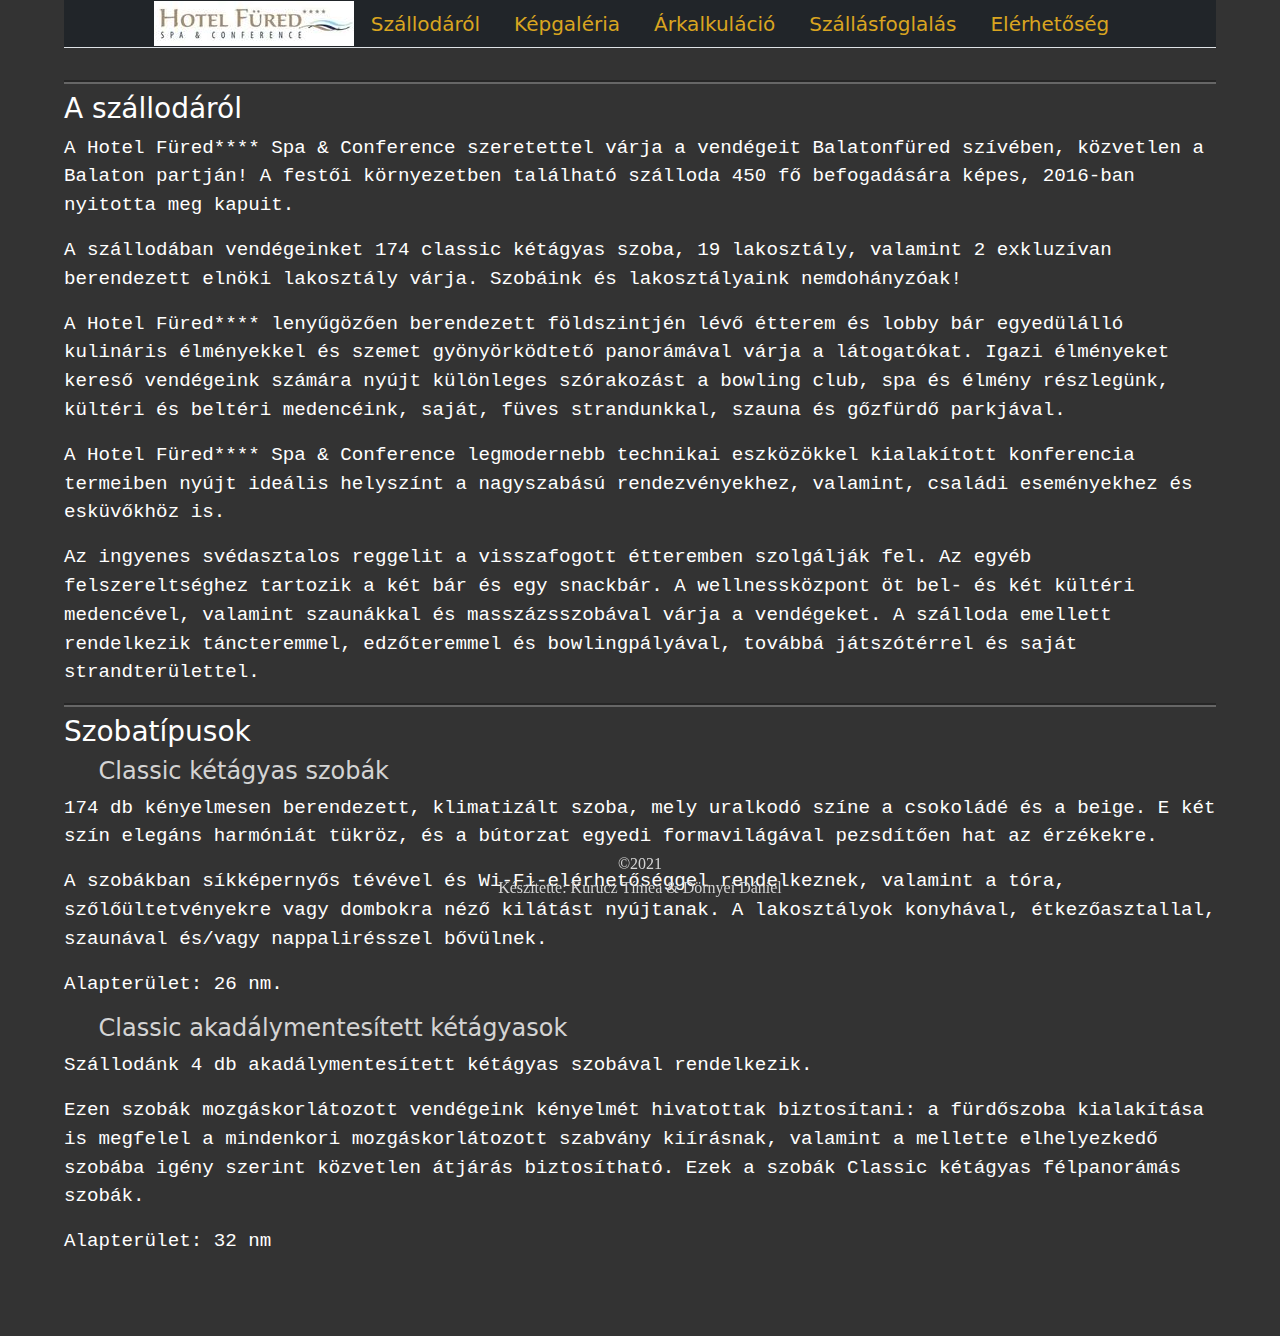
<file: index.html>
<!DOCTYPE html>
<html lang="hu">

<head>
  <meta charset="UTf-8">
  <title>Szállodafoglaló</title>
  <link rel="stylesheet" href="/css/bootstrap-grid.css">
  <link rel="stylesheet" href="/css/bootstrap.min.css">
  <link rel="stylesheet" href="/css/sajat.css">
  <script src="/js/bootstrap.min.js"></script>
</head>

<body>
  <ul class="nav nav-tabs bg-dark" id="navbar">
    <img src="../img/logo.jfif" alt="A hotel logója" class="fejleckep">
    <li class="nav-item">
      <a class="nav-link" aria-current="page" href="/index.html">Szállodáról</a>
    </li>

    <li class="nav-item">
      <a class="nav-link" aria-current="page" href="/html/kepgaleria.html">Képgaléria</a>
    </li>
    <li class="nav-item">
      <a class="nav-link" href="/html/arkalkulalas.html" aria-current="page">Árkalkuláció</a>
    </li>
    <li class="nav-item">
      <a class="nav-link" href="/html/szallasfoglalas.html" aria-current="page">Szállásfoglalás</a>
    </li>
    <li class="nav-item">
      <a class="nav-link" href="/html/elerhetoseg.html" aria-current="page">Elérhetőség</a>
    </li>


  </ul>
  <br>
  <hr id="hr1">
  <h3> A szállodáról </h3>

  <p>
    A Hotel Füred**** Spa & Conference szeretettel várja a vendégeit Balatonfüred szívében, közvetlen a Balaton partján!
    A festői környezetben található szálloda 450 fő befogadására képes, 2016-ban nyitotta meg kapuit.</p>
  <p> A szállodában vendégeinket 174 classic kétágyas szoba, 19 lakosztály, valamint 2 exkluzívan berendezett elnöki
    lakosztály várja. Szobáink és lakosztályaink nemdohányzóak!
  </p>
  <p>
    A Hotel Füred**** lenyűgözően berendezett földszintjén lévő étterem és lobby bár egyedülálló kulináris élményekkel
    és szemet gyönyörködtető panorámával várja a látogatókat.

    Igazi élményeket kereső vendégeink számára nyújt különleges szórakozást a bowling club, spa és élmény részlegünk,
    kültéri és beltéri medencéink, saját, füves strandunkkal, szauna és gőzfürdő parkjával.
  </p>
  <p>
    A Hotel Füred**** Spa & Conference legmodernebb technikai eszközökkel kialakított konferencia termeiben nyújt
    ideális helyszínt a nagyszabású rendezvényekhez, valamint, családi eseményekhez és esküvőkhöz is.
  </p>
  <p>
    Az ingyenes svédasztalos reggelit a visszafogott étteremben szolgálják fel. Az egyéb felszereltséghez tartozik a két
    bár és egy snackbár. A wellnessközpont öt bel- és két kültéri medencével, valamint szaunákkal és masszázsszobával
    várja a vendégeket. A szálloda emellett rendelkezik táncteremmel, edzőteremmel és bowlingpályával, továbbá
    játszótérrel és saját strandterülettel.
  </p>
  <hr>
  <h3>Szobatípusok </h3>
  <h4>Classic kétágyas szobák</h4>
  <p>
    174 db kényelmesen berendezett, klimatizált szoba, mely uralkodó színe a csokoládé és a beige. E két szín elegáns
    harmóniát tükröz, és a bútorzat egyedi formavilágával pezsdítően hat az érzékekre.
  </p>
  <p>
    A szobákban síkképernyős tévével és Wi-Fi-elérhetőséggel rendelkeznek, valamint a tóra, szőlőültetvényekre vagy
    dombokra néző kilátást nyújtanak. A lakosztályok konyhával, étkezőasztallal, szaunával és/vagy nappalirésszel
    bővülnek.</p>
  </p>
  <p>
    Alapterület: 26 nm. <br>
  </p>
  <h4>Classic akadálymentesített kétágyasok</h4>
  <p>
    Szállodánk 4 db akadálymentesített kétágyas szobával rendelkezik. </p>
  <p>
    Ezen szobák mozgáskorlátozott vendégeink kényelmét hivatottak biztosítani: a fürdőszoba kialakítása is megfelel a
    mindenkori mozgáskorlátozott szabvány kiírásnak, valamint a mellette elhelyezkedő szobába igény szerint közvetlen
    átjárás biztosítható. Ezek a szobák Classic kétágyas félpanorámás szobák.
  </p>
  <p>
    Alapterület: 32 nm
  </p>
</body>
<footer id="lablec">
  ©2021 <br>
  Készítette: Kurucz Tímea & Dörnyei Dániel
</footer>

</html>
</file>
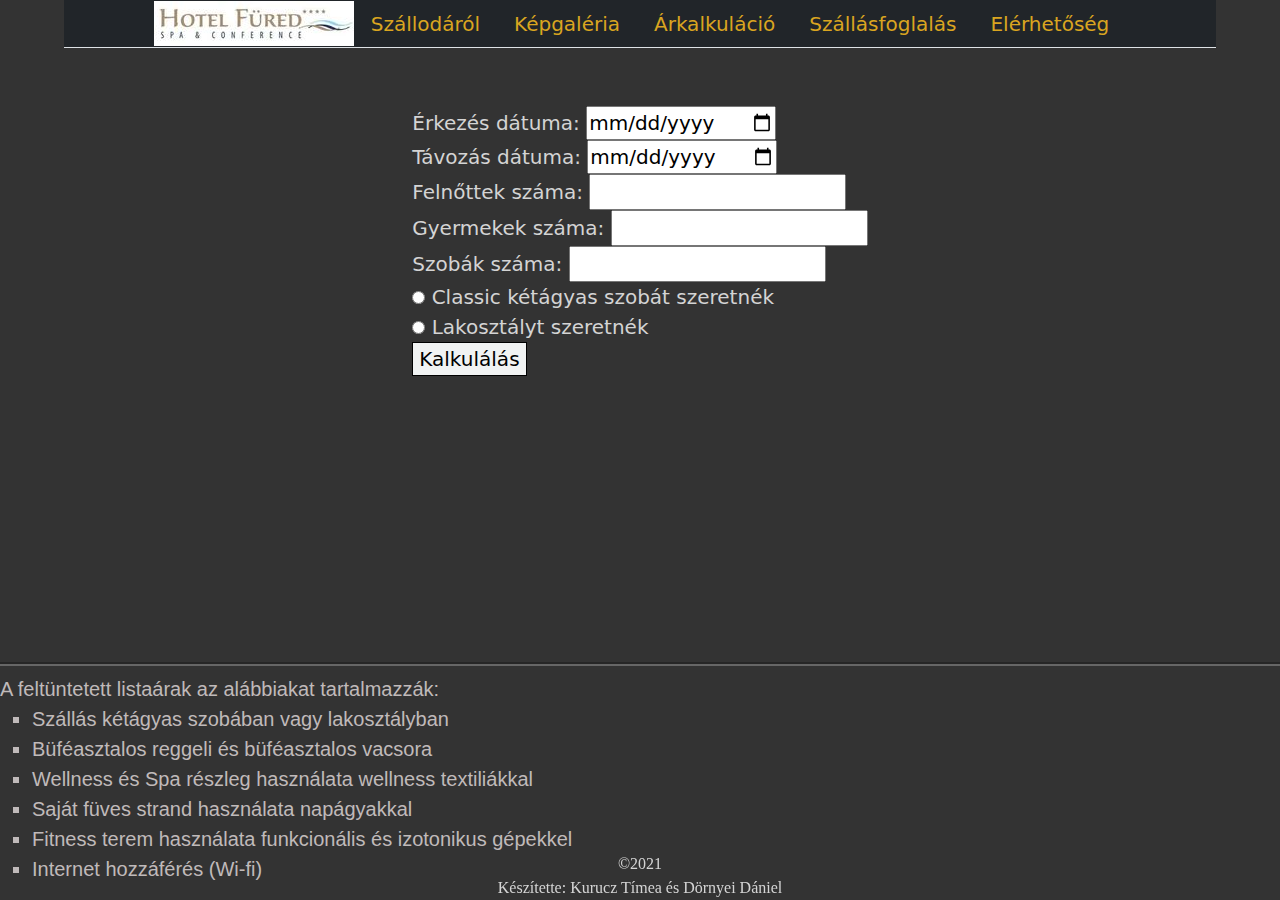
<file: html/arkalkulalas.html>
<!DOCTYPE html>
<html lang="hu">

<head>
  <meta charset="UTf-8">
  <title>Szállodafoglaló</title>
  <link rel="stylesheet" href="../css/bootstrap-grid.css">
  <link rel="stylesheet" href="../css/bootstrap.min.css">
  <link rel="stylesheet" href="../css/sajat.css">
  <script src="../js/bootstrap.min.js"></script>
</head>

<body>
  <script src="../js/arkalkulalas.js"></script>

  <ul class="nav nav-tabs bg-dark" id="navbar">
    <img src="../img/logo.jfif" alt="A hotel logója" class="fejleckep">
    <li class="nav-item" id="tartalom">
      <a class="nav-link " aria-current="page" href="../index.html">Szállodáról</a>
    </li>

    <li class="nav-item" id="tartalom">
      <a class="nav-link" aria-current="page" href="../html/kepgaleria.html">Képgaléria</a>
    </li>
    <li class="nav-item" id="tartalom">
      <a class="nav-link" href="../html/arkalkulalas.html" aria-current="page">Árkalkuláció</a>
    </li>
    <li class="nav-item" id="tartalom">
      <a class="nav-link" href="../html/szallasfoglalas.html" aria-current="page">Szállásfoglalás</a>
    </li>
    <li class="nav-item" id="tartalom">
      <a class="nav-link" href="../html/elerhetoseg.html" aria-current="page">Elérhetőség</a>
    </li>


  </ul>
  <div id="arkalkulalas">
    <form>
      <label for="erkezes">Érkezés dátuma:</label>
      <input type="date" id="erkezes"> <br>
      <label for="tavozas">Távozás dátuma:</label>
      <input type="date" id="tavozas"> <br>
      <label for="felnottek">Felnőttek száma:</label>
      <input type="number" id="felnottek"> <br>
      <label for="gyerekek">Gyermekek száma:</label>
      <input type="number" id="gyerekek"> <br>
      <label for="szobaszam">Szobák száma:</label>
      <input type="number" id="szobaszam"> <br>
      <input type="radio" id="classic" name="szobatipus">
      <label for="classic">Classic kétágyas szobát szeretnék </label> <br>
      <input type="radio" id="lakosztaly" name="szobatipus">
      <label for="lakosztaly">Lakosztályt szeretnék</label> <br>


      <input type="button" id="btn" value="Kalkulálás">
    </form>
  </div>
  <h2 id="arkiiras"></h2>


  <div id="fontos">
    <hr>
    A feltüntetett listaárak az alábbiakat tartalmazzák:
    <ul id="li">
      <li>Szállás kétágyas szobában vagy lakosztályban</li>
      <li>Büféasztalos reggeli és büféasztalos vacsora </li>
      <li>Wellness és Spa részleg használata wellness textiliákkal</li>
      <li>Saját füves strand használata napágyakkal</li>
      <li>Fitness terem használata funkcionális és izotonikus gépekkel</li>
      <li>Internet hozzáférés (Wi-fi) </li>
    </ul>
  </div>
</body>
<footer id="lablec">
  ©2021 <br>
  Készítette: Kurucz Tímea és Dörnyei Dániel
</footer>

</html>
</file>
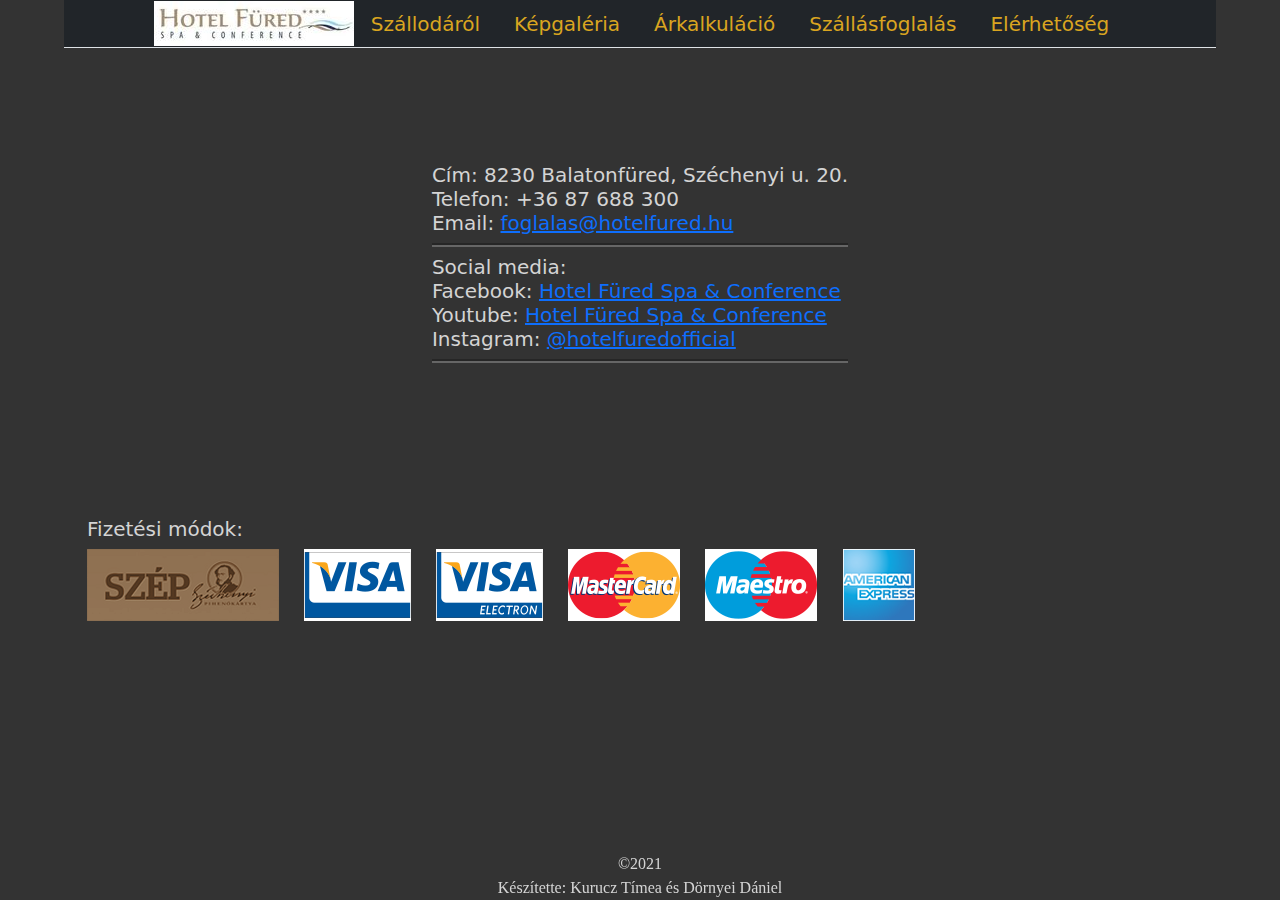
<file: html/elerhetoseg.html>
<!DOCTYPE html>
<html lang="hu">

<head>
  <meta charset="UTf-8">
  <title>Szállodafoglaló</title>
  <link rel="stylesheet" href="../css/bootstrap-grid.css">
  <link rel="stylesheet" href="../css/bootstrap.min.css">
  <link rel="stylesheet" href="../css/sajat.css">
  <script src="../js/bootstrap.min.js"></script>
</head>

<body>
  <ul class="nav nav-tabs bg-dark" id="navbar">
    <img src="../img/logo.jfif" alt="A hotel logója" class="fejleckep">
    <li class="nav-item">
      <a class="nav-link " aria-current="page" href="../index.html">Szállodáról</a>
    </li>

    <li class="nav-item">
      <a class="nav-link" aria-current="page" href="../html/kepgaleria.html">Képgaléria</a>
    </li>
    <li class="nav-item">
      <a class="nav-link" href="../html/arkalkulalas.html" aria-current="page">Árkalkuláció</a>
    </li>
    <li class="nav-item">
      <a class="nav-link" href="../html/szallasfoglalas.html" aria-current="page">Szállásfoglalás</a>
    </li>
    <li class="nav-item">
      <a class="nav-link" href="../html/elerhetoseg.html" aria-current="page">Elérhetőség</a>
    </li>




  </ul>
  <div id="elso">
    <h5 id="elerhetoseg">
      Cím:
      8230
      Balatonfüred, Széchenyi u. 20.<br>
      Telefon: +36 87 688 300 <br>
      Email: <a href="https://mail.google.com/mail/u/0/?ogbl#inbox?compose=new">foglalas@hotelfured.hu </a> <br>
      <hr>
      Social media: <br>
      Facebook: <a href="https://www.facebook.com/HotelFured.hu">Hotel Füred Spa & Conference</a> <br>
      Youtube: <a href="https://www.youtube.com/channel/UCTykuqO58xlqvHbySUC9Khw">Hotel Füred Spa & Conference</a> <br>
      Instagram: <a href="https://www.instagram.com/hotelfuredofficial/">@hotelfuredofficial </a> <br>
      <hr>
    </h5>
  </div>
  <div class="elerDivek">
    <h5>Fizetési módok:</h5>
    <img src="../img/szépkartya.png" class=" img-fluid- " alt="SZÉP kártya">
    <img src="../img/visa.png" class=" img-fluid- " alt="A hotel külseje">
    <img src="../img/visaelectron.png" class=" img-fluid-" alt="A hotel külseje">
    <img src="../img/mastercard.png" class=" img-fluid- " alt="A hotel külseje">
    <img src="../img/maestro.png" class=" img-fluid- " alt="A hotel külseje">
    <img src="../img/americanexpress.png" class=" img-fluid- " alt="A hotel külseje">
  </div>

</body>
<footer id="lablec">
  ©2021 <br>
  Készítette: Kurucz Tímea és Dörnyei Dániel
</footer>

</html>
</file>
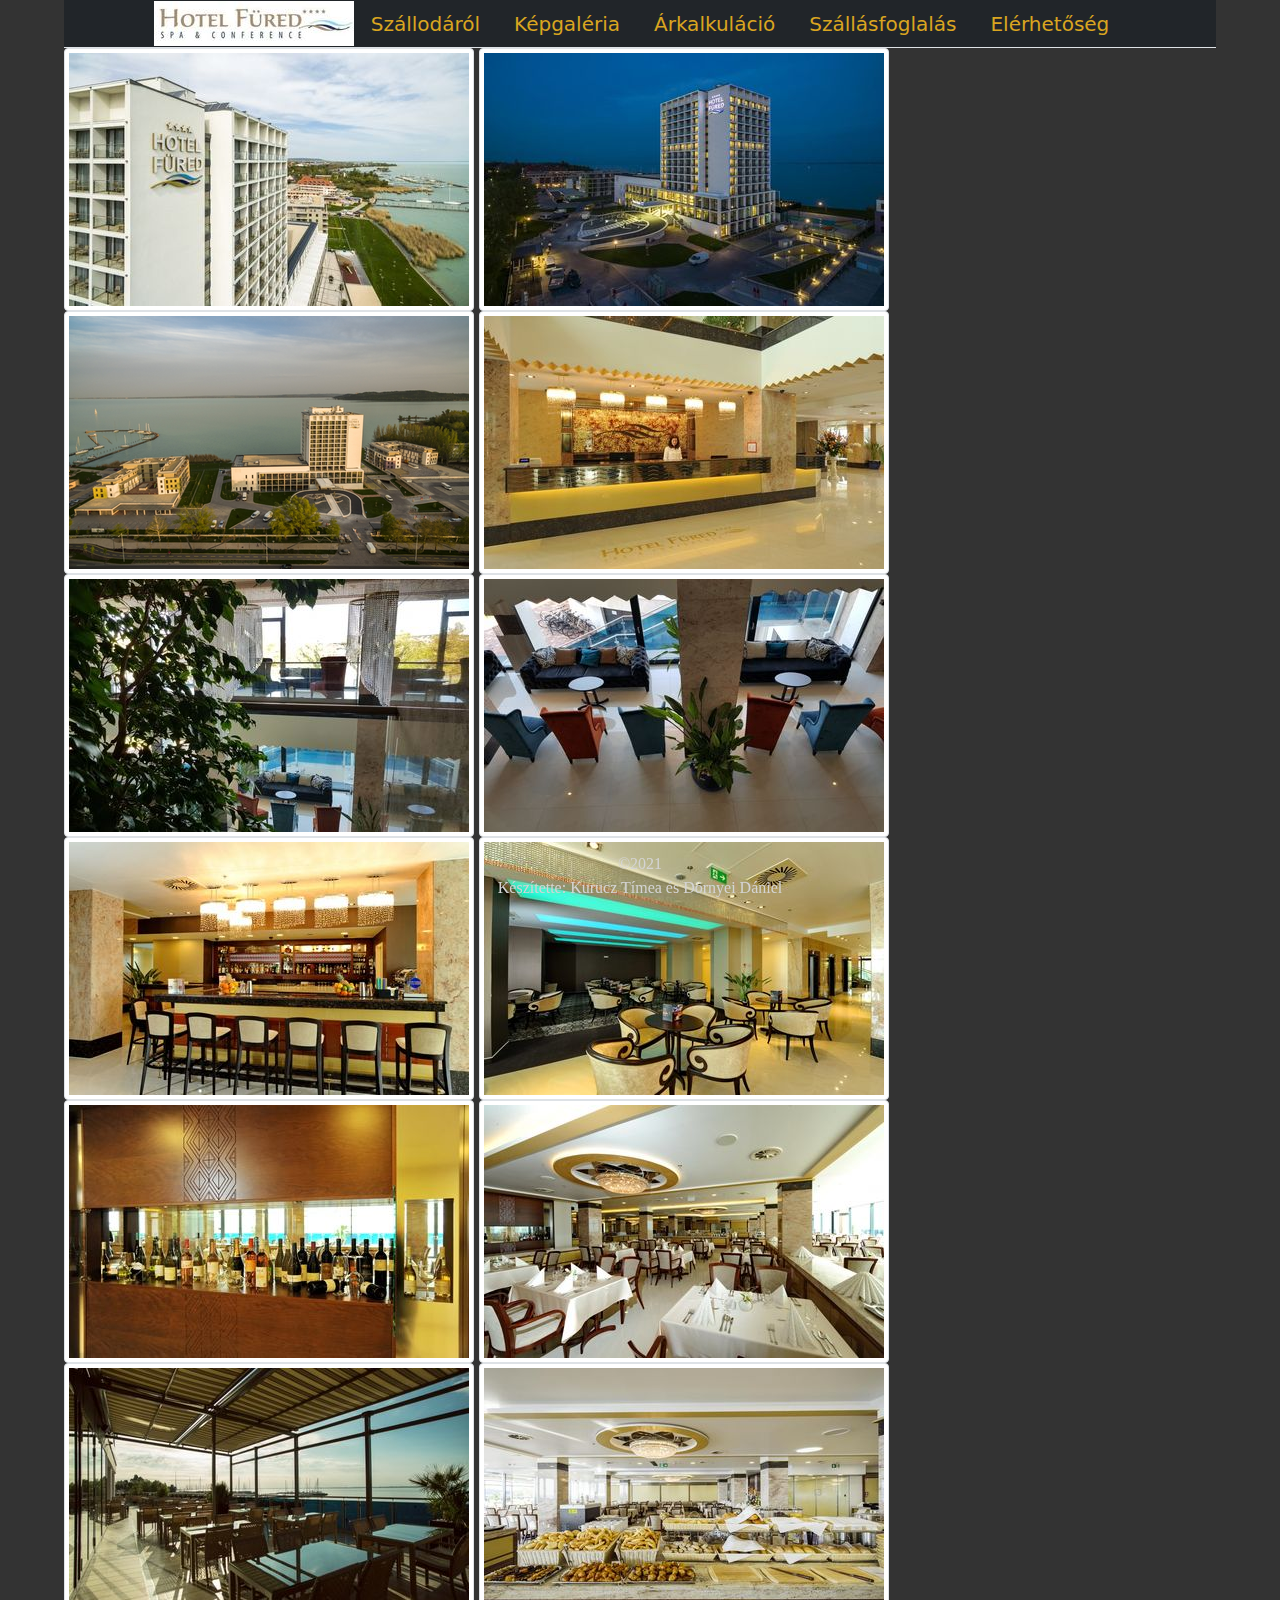
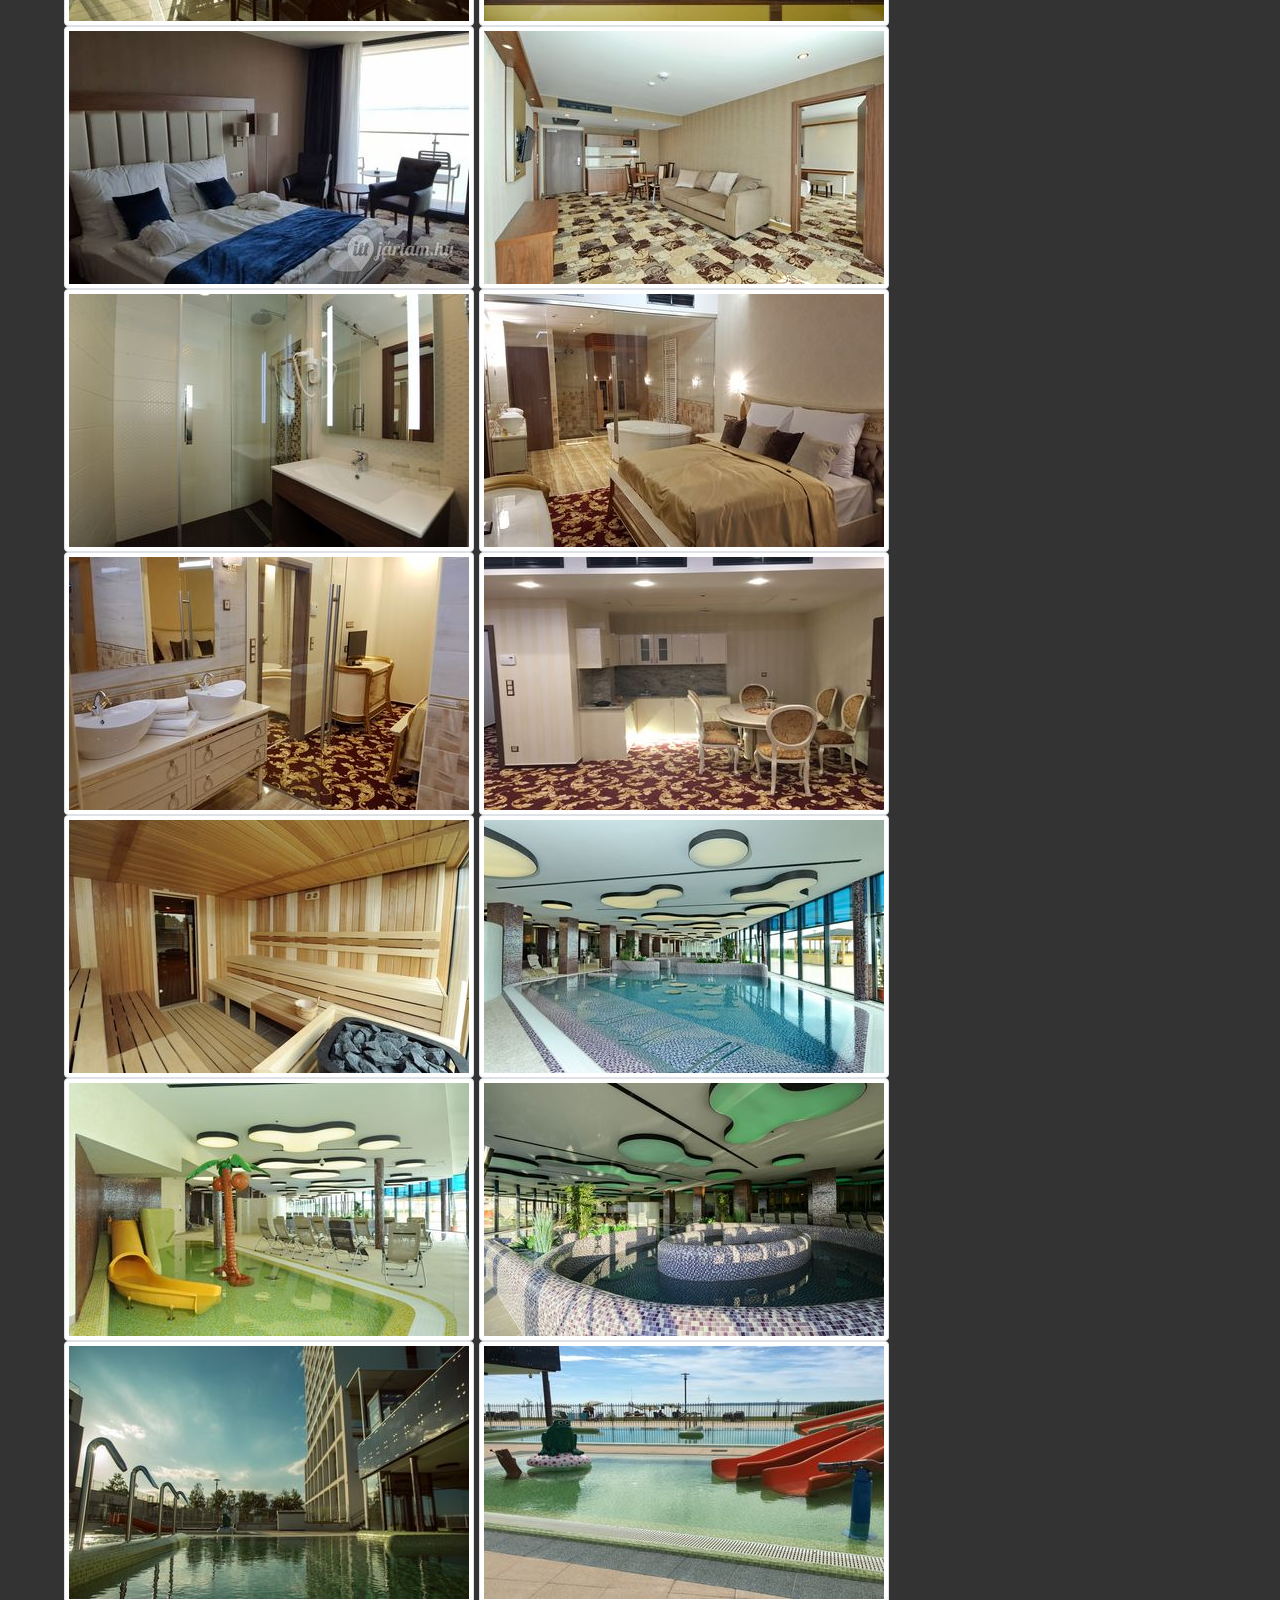
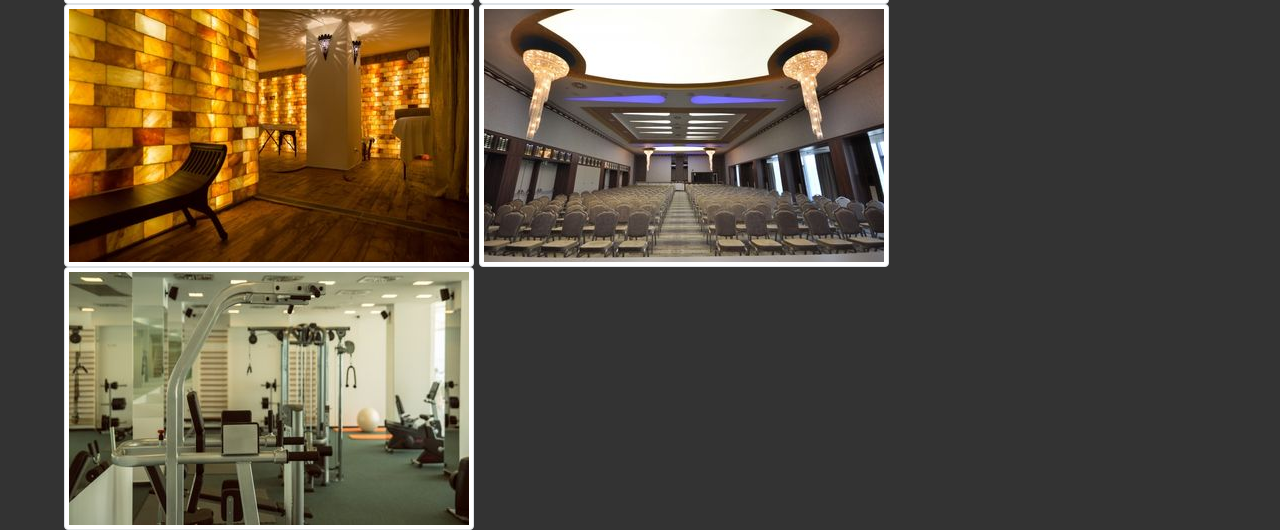
<file: html/kepgaleria.html>
<!DOCTYPE html>
<html lang="hu">

<head>
  <meta charset="UTf-8">
  <title>Képgaléria</title>
  <link rel="stylesheet" href="../css/bootstrap-grid.css">
  <link rel="stylesheet" href="../css/bootstrap.min.css">
  <link rel="stylesheet" href="../css/sajat_kephez.css">
  <script src="../js/bootstrap.min.js"></script>
</head>

<body>
  <ul class="nav nav-tabs  bg-dark" id="navbar">
    <img src="../img/logo.jfif" alt="A hotel logója" class="fejleckep">
    <li class="nav-item" id="tartalom">
      <a class="nav-link" aria-current="page" href="../index.html">Szállodáról</a>
    </li>

    <li class="nav-item" id="tartalom">
      <a class="nav-link" aria-current="page" href="../html/kepgaleria.html">Képgaléria</a>
    </li>
    <li class="nav-item" id="tartalom">
      <a class="nav-link" href="../html/arkalkulalas.html" aria-current="page">Árkalkuláció</a>
    </li>
    <li class="nav-item" id="tartalom">
      <a class="nav-link" href="../html/szallasfoglalas.html" aria-current="page">Szállásfoglalás</a>
    </li>
    <li class="nav-item" id="tartalom">
      <a class="nav-link" href="../html/elerhetoseg.html" aria-current="page">Elérhetőség</a>
    </li>

  </ul>

  <!--Külseje-->
  <img src="../img/kulso/kulseje.jpg" class="img-thumbnail img-fluid" alt="A hotel külseje">
  <img src="../img/kulso/kulseje_este.jpg" class="img-thumbnail img-fluid " alt="A szálloda külseje,este">
  <img src="../img/kulso/kulsokf.png" class="img-thumbnail img-fluid " alt="A szálloda egy messzebb képről">

  <!--Lobby-->
  <img src="../img/lobby/lobby.jpg" class="img-thumbnail img-fluid " alt="A szálloda lobbyja">
  <img src="../img/lobby/lobby2.jpg" class="img-thumbnail img-fluid " alt="A lobby egy másik zeg-zuga">
  <img src="../img/lobby/lobby3.jpg" class="img-thumbnail img-fluid " alt="A lobby egy másik zeg-zuga">

  <img src="../img/lobby/lobbybar.jpg" class="img-thumbnail img-fluid " alt="A lobby bárja">
  <img src="../img/lobby/lobbybar2.jpg" class="img-thumbnail img-fluid " alt="A lobby bárja">
  <img src="../img/lobby/piak.jpg" class="img-thumbnail img-fluid " alt="A lobbyban található italok">

  <!--Étterm-->
  <img src="../img/etterem/etterem.jpg" class="img-thumbnail img-fluid " alt="Az étterem belső tere">
  <img src="../img/etterem/kulsoetterem.jpg" class="img-thumbnail img-fluid " alt="A külső étterem">
  <img src="../img/etterem/etterem2.jpg" class="img-thumbnail img-fluid " alt="Éttermi ételek">

  <!--Szobák-->
  <img src="../img/szobak/ketagyas_szoba.jpg" class="img-thumbnail img-fluid" alt="A classic szoba1">
  <img src="../img/szobak/szoba3.jpg" class="img-thumbnail img-fluid" alt="A classic szoba2">
  <img src="../img/szobak/szoba_furdo.jpg" class="img-thumbnail img-fluid" alt="A classic szoba3">

  <img src="../img/szobak/lakosztaly3.jpg" class="img-thumbnail img-fluid" alt="Lakosztály">
  <img src="../img/szobak/lakosztaly4.jpg" class="img-thumbnail img-fluid" alt="Lakosztály">
  <img src="../img/szobak/lakosztaly5.jpg" class="img-thumbnail img-fluid" alt="Lakosztály">

  <!--Szórakozási lehetőségek-->
  <img src="../img/szorakozas/szauna.jpg" class="img-thumbnail img-fluid" alt="Szauna">
  <img src="../img/szorakozas/wellness.jpg" class="img-thumbnail img-fluid" alt="Wellness">
  <img src="../img/szorakozas/wellness2.jpg" class="img-thumbnail img-fluid" alt="Wellness">

  <img src="../img/szorakozas/medence.jpg" class="img-thumbnail img-fluid" alt="Strand">
  <img src="../img/szorakozas/kulteristrand.jpg" class="img-thumbnail img-fluid" alt="Strand">
  <img src="../img/szorakozas/strand2.jpg" class="img-thumbnail img-fluid" alt="Strand">

  <img src="../img/szorakozas/masszazs.jpg" class="img-thumbnail img-fluid" alt="Mazzsázsterem">
  <img src="../img/szorakozas/konfereniaterem.jpg" class="img-thumbnail img-fluid" alt="Konferenciaterem">
  <img src="../img/szorakozas/konditerem.jpg" class="img-thumbnail img-fluid" alt="Konditerem">
</body>
<footer id="lablec">
  ©2021 <br>
  Készítette: Kurucz Tímea és Dörnyei Dániel
</footer>

</html>
</file>
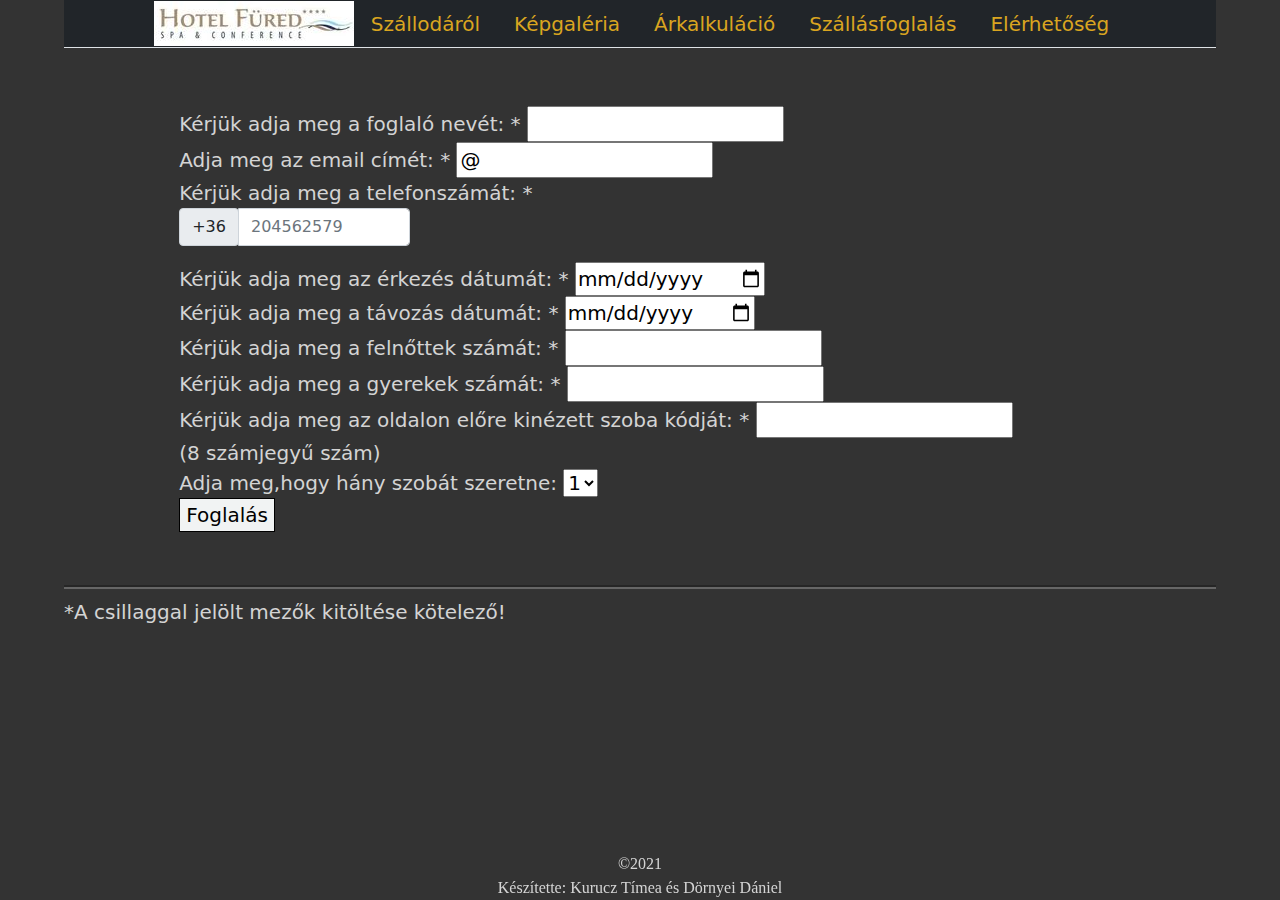
<file: html/szallasfoglalas.html>
<!DOCTYPE html>
<html lang="hu">

<head>
  <meta charset="UTf-8">
  <title>Szállodafoglaló</title>
  <link rel="stylesheet" href="../css/bootstrap-grid.css">
  <link rel="stylesheet" href="../css/bootstrap.min.css">
  <link rel="stylesheet" href="../css/sajat.css">
  <script src="../js/bootstrap.min.js"></script>
</head>

<body>
  <script src="../js/szallasfoglalas.js"></script>
  <ul class="nav nav-tabs bg-dark" id="navbar">
    <img src="../img/logo.jfif" alt="A hotel logója" class="fejleckep">
    <li class="nav-item">
      <a class="nav-link " aria-current="page" href="../index.html">Szállodáról</a>
    </li>

    <li class="nav-item">
      <a class="nav-link" aria-current="page" href="../html/kepgaleria.html">Képgaléria</a>
    </li>
    <li class="nav-item">
      <a class="nav-link" href="../html/arkalkulalas.html" aria-current="page">Árkalkuláció</a>
    </li>
    <li class="nav-item">
      <a class="nav-link" href="../html/szallasfoglalas.html" aria-current="page">Szállásfoglalás</a>
    </li>
    <li class="nav-item">
      <a class="nav-link" href="../html/elerhetoseg.html" aria-current="page">Elérhetőség</a>
    </li>


  </ul>
  <div id="foglalo">
    <form id="form">
      <label for="nev">Kérjük adja meg a foglaló nevét: *</label>
      <input type="text" id="nev"> <br>
      <label for="email" class="sr-only">Adja meg az email címét: *</label>
      <input type="email" id="email" value="@"> <br>
      <label for="telszam">Kérjük adja meg a telefonszámát: *</label>
      <div class="input-group mb-3" id="eleje">
        <div class="input-group-prepend">
          <span class="input-group-text" id="basic-addon1">+36</span>
        </div>
        <input type="text" class="form-control" placeholder="204562579" aria-label="" aria-describedby="basic-addon1"
          id="szam">
      </div>
      <label for="datum">Kérjük adja meg az érkezés dátumát: *</label>
      <input type="date" id="erkezes"> <br>
      <label for="tavozas"> Kérjük adja meg a távozás dátumát: *</label>
      <input type="date" id="tavozas"> <br>
      <label for="felnottek">Kérjük adja meg a felnőttek számát: *</label>
      <input type="number" id="felnottek">
      <br>
      <label for="gyerekek">Kérjük adja meg a gyerekek számát: *</label>
      <input type="number" id="gyerekek"> <br>
      <label for="szoba">Kérjük adja meg az oldalon előre kinézett szoba kódját: *</label>
      <input type="number" id="szoba"> <br>
      (8 számjegyű szám)<br>
      <label for="lista">Adja meg,hogy hány szobát szeretne:</label>
      <select name="Szobák száma:" id="lista">
        <option value="">1</option>
        <option value="">2</option>
        <option value="">3</option>
        <option value="">4</option>
        <option value="">5</option>
      </select>
      <br>
      <input type="button" value="Foglalás" id="btn">
    </form>
    <span id="foglalas"></span> <br>
    <hr id="hr2">
    <span id="csillag">*A csillaggal jelölt mezők kitöltése kötelező!</span>
  </div>
</body>
<footer id="lablec">
  ©2021 <br>
  Készítette: Kurucz Tímea és Dörnyei Dániel
</footer>

</html>
</file>
<file: css/sajat.css>
body {
    background-color: #333;
    color: #d4d4d4;
    padding-left: 5%;
    padding-right: 5%;
    padding-bottom: 5%;
}
#lablec{
text-align: center;
    position: fixed;
    bottom: 0px;
    right: 0px;
    left: 0px;
    font-family: cursive;
 
}
/*Navbar*/
#navbar {
    text-align: center;
    display: flex;
    align-items: center;
    justify-content: center;
    font-size: 20px;

}

.nav-link {
    color: goldenrod;
}

/*Navbar vége*/
/* szállodáról szöveg szerkesztése */

#hr1 {
    display: block;
    position: relative;
    padding: 0;
    margin: 8px auto;
    height: 0;
    width: 100%;
    max-height: 0;
    font-size: 1px;
    line-height: 0;
    clear: both;
    border: none;
    border-top: 2px solid #000000;
    border-bottom: 2px solid #ffffff;
}

h3 {
    color: rgb(255, 255, 255);
}

p {
    font-size: 120%;
    font-family: courier, arial, helvetica;
    color: #fff;
}

h4 {
    padding-left: 3%;

}

/*Szöveg vége*/
/*Képgaléria másik CSS*/
/*Árkalkuláció*/
#arkalkulalas {
    display: flex;
    align-items: center;
    justify-content: center;
    padding: 5%;
    font-size: 20px;
}

#fontos {
    background-color: #333;
    color: rgb(192, 186, 186);
    position: fixed;
    bottom: 0px;
    left: 0px;
    right: 0px;
    font-size: 20px;
    font-family: Arial, Helvetica, sans-serif;

}

hr {
    display: block;
    position: relative;
    padding: 0;
    margin: 8px auto;
    height: 0;
    width: 100%;
    max-height: 0;
    font-size: 1px;
    line-height: 0;
    clear: both;
    border: none;
    border-top: 2px solid #000000;
    border-bottom: 2px solid #ffffff;
}

#li {
    list-style: square;
}

#arkiiras {
    font-size: 25px;
    color: white;
    text-align: center;

}

/*Árkalkulálás vége*/
/*Szállásfoglalás*/
#foglalas {
    font-size: 30px;
    color: rgb(124, 241, 124);
    text-align: center;
}

#csillag {
    font-size: 20px;

}

#form {
    font-size: 20px;
    padding-top: 5%;
    padding-left: 10%;
    padding-right: 10%;
}

#btn {
    border: 1px solid rgb(0, 0, 0);
    background-color: rgb(241, 243, 243);
    text-align: center;
    display: flex;
    align-items: center;
    justify-content: center;
}

#hr2 {
    display: block;
    position: relative;
    padding: 0;
    margin: 8px auto;
    height: 0;
    width: 100%;
    max-height: 0;
    font-size: 1px;
    line-height: 0;
    clear: both;
    border: none;
    border-top: 2px solid #000000;
    border-bottom: 2px solid #ffffff;
}
.input-group{
width: 25%;
}
/*Szállásfoglalás vége*/
/*Elérhetőség */
#elso {
    display: flex;
    align-items: center;
    justify-content: center;
    font-size: 60px;
    padding: 10%;
}

.elerDivek {
    padding-left: 2%;
    padding-top: 2%;
}

.img-fluid- {
    background-color: white;
    margin-right: 20px;
}

/*Képgaléria másik CSS-ben*/
</file>
<file: css/sajat_kephez.css>
body {
    background-color: #333;
    color: #d4d4d4;
    padding-left: 5%;
    padding-right: 5%;
}

#navbar {
    text-align: center;
    display: flex;
    align-items: center;
    justify-content: center;
    font-size: 20px;

}

.nav-link {
    color: goldenrod;
}
#lablec{
    text-align: center;
    position: fixed;
    bottom: 0px;
    right: 0px;
    left: 0px;
    font-family: cursive;

}
</file>
